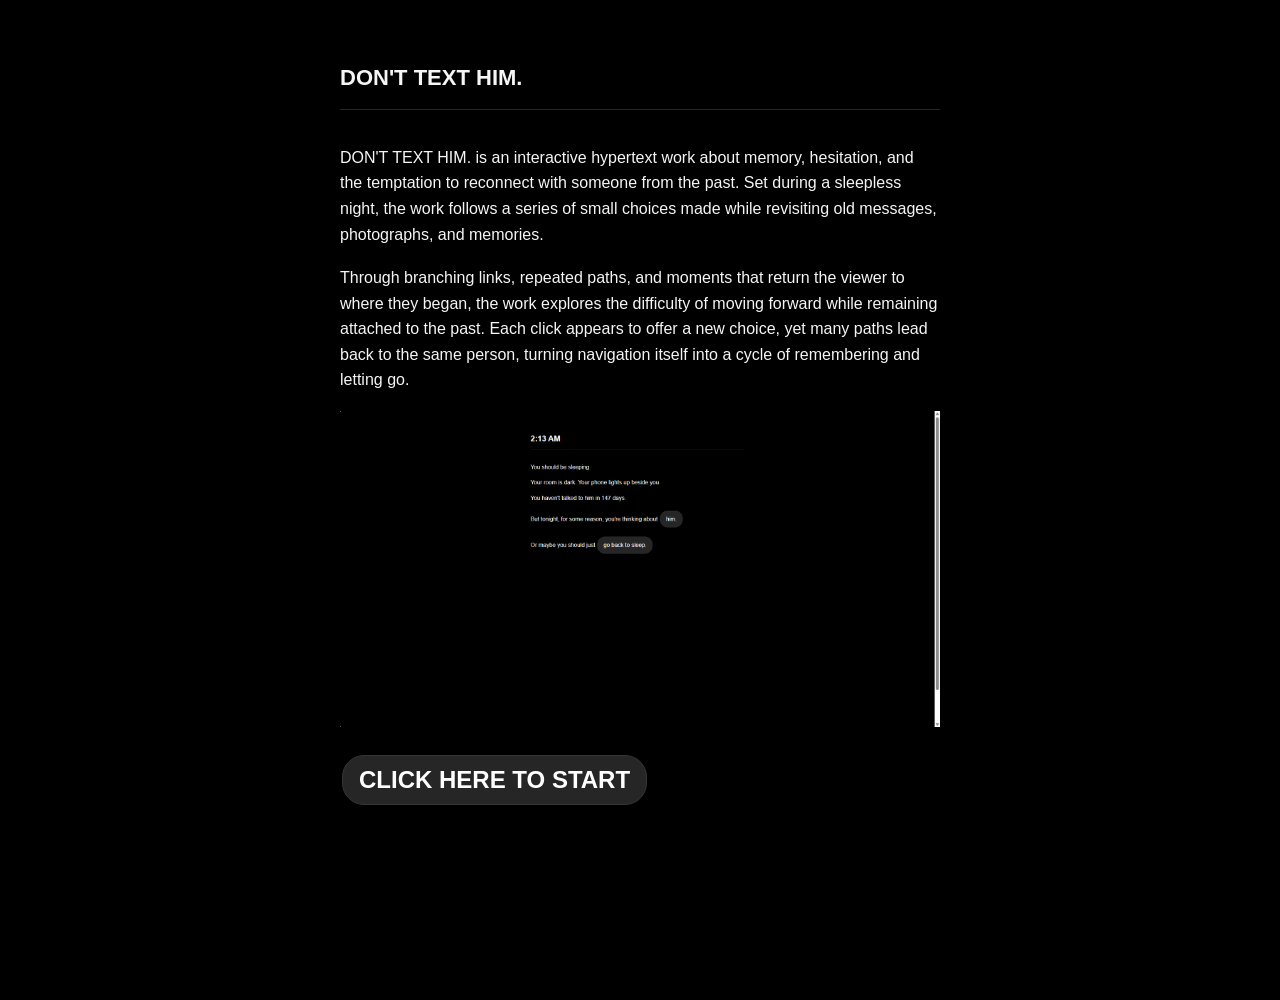
<file: index.html>
<!DOCTYPE html>
<html>

<head>
    <title>DON'T TEXT HIM.</title>
    <link rel="stylesheet" href="style.css">
</head>

<body>

    <h1>DON'T TEXT HIM.</h1>

    <p>
        DON'T TEXT HIM. is an interactive hypertext work about memory,
        hesitation, and the temptation to reconnect with someone from the past.
        Set during a sleepless night, the work follows a series of small choices
        made while revisiting old messages, photographs, and memories.
    </p>

    <p>
        Through branching links, repeated paths, and moments that return the
        viewer to where they began, the work explores the difficulty of moving
        forward while remaining attached to the past. Each click appears to
        offer a new choice, yet many paths lead back to the same person,
        turning navigation itself into a cycle of remembering and letting go.
    </p>

    <img src="screenshot.png"
         alt="Screenshot of DON'T TEXT HIM."
         width="600">

    <h2>
        <a href="start.html">CLICK HERE TO START</a>
    </h2>

</body>

</html>
</file>
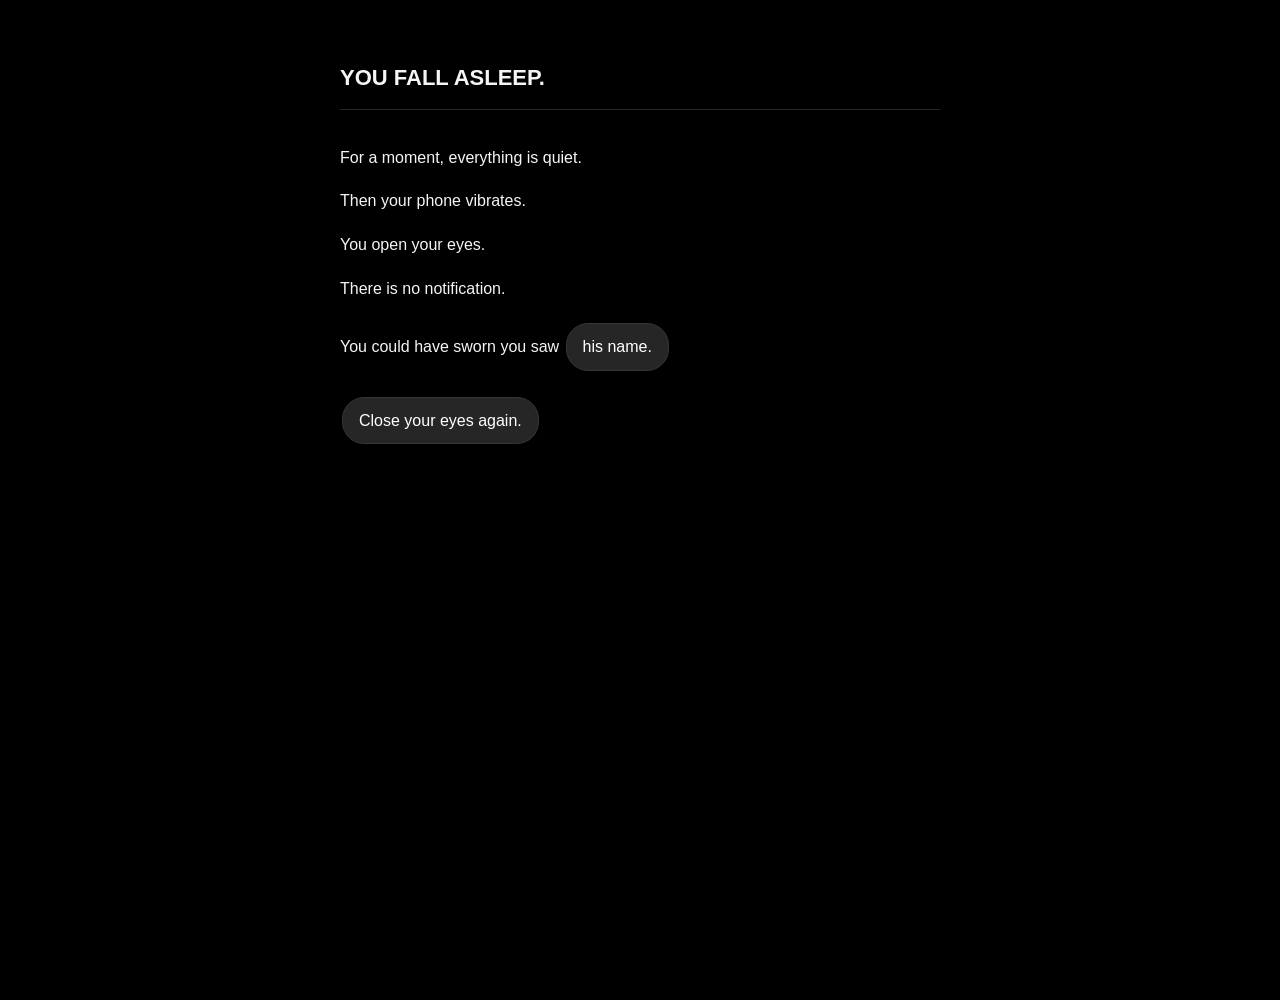
<file: dream.html>
<!DOCTYPE html>
<html>

<head>
    <title>DREAM</title>
    <link rel="stylesheet" href="style.css">
</head>

<body>

    <h1>YOU FALL ASLEEP.</h1>

    <p>For a moment, everything is quiet.</p>

    <p>Then your phone vibrates.</p>

    <p>You open your eyes.</p>

    <p>There is no notification.</p>

    <p>
        You could have sworn you saw
        <a href="message.html">his name.</a>
    </p>

    <p>
        <a href="start.html">Close your eyes again.</a>
    </p>

</body>

</html>
</file>
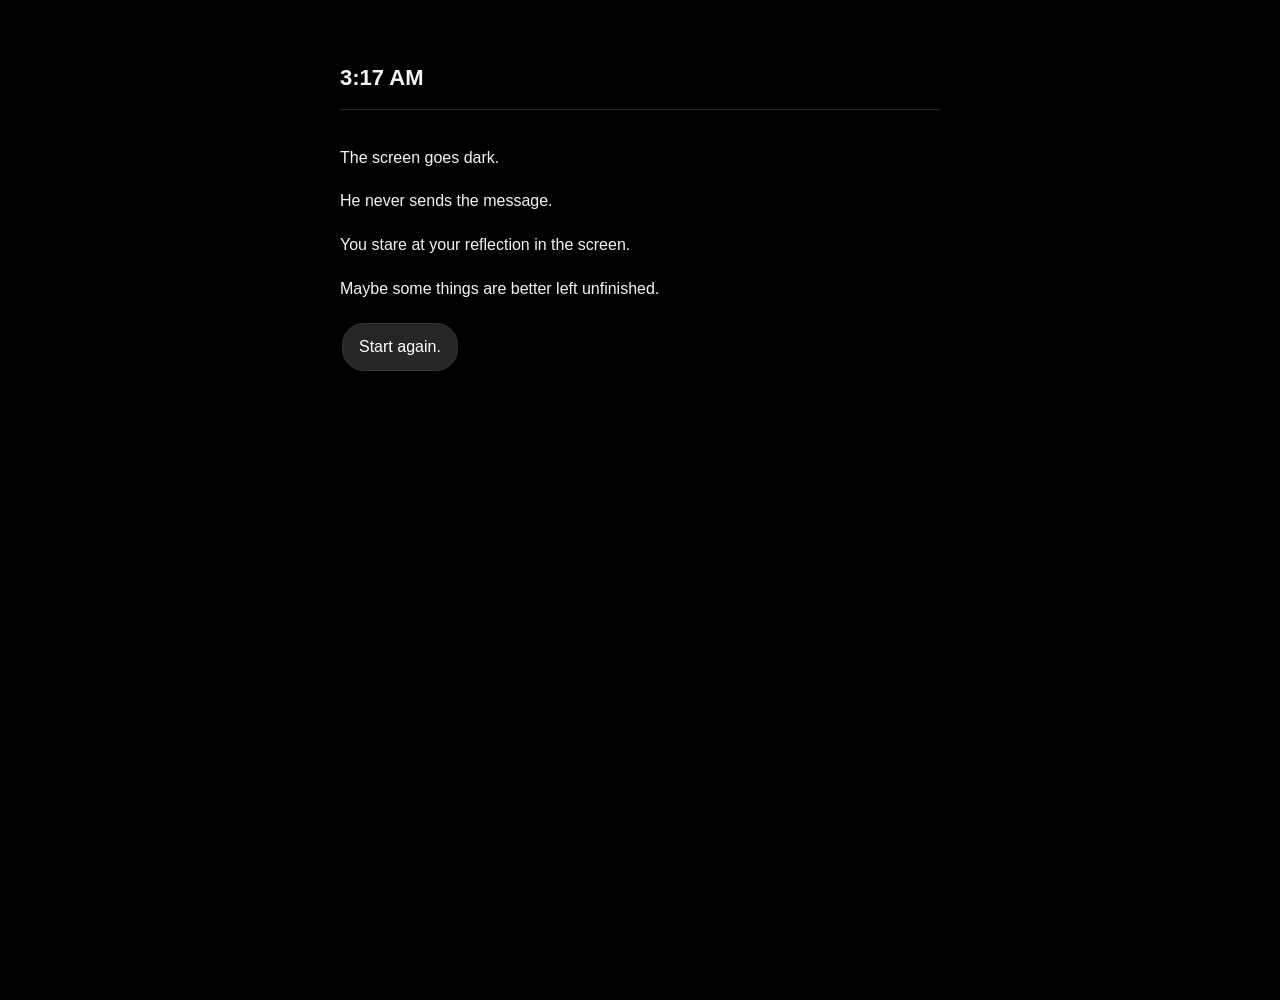
<file: end.html>
<!DOCTYPE html>
<html>

<head>
    <title>3:17 AM</title>
    <link rel="stylesheet" href="style.css">
</head>

<body>

    <h1>3:17 AM</h1>

    <p>The screen goes dark.</p>

    <p>He never sends the message.</p>

    <p>You stare at your reflection in the screen.</p>

    <p>Maybe some things are better left unfinished.</p>

    <p>
        <a href="start.html">Start again.</a>
    </p>

</body>

</html>
</file>
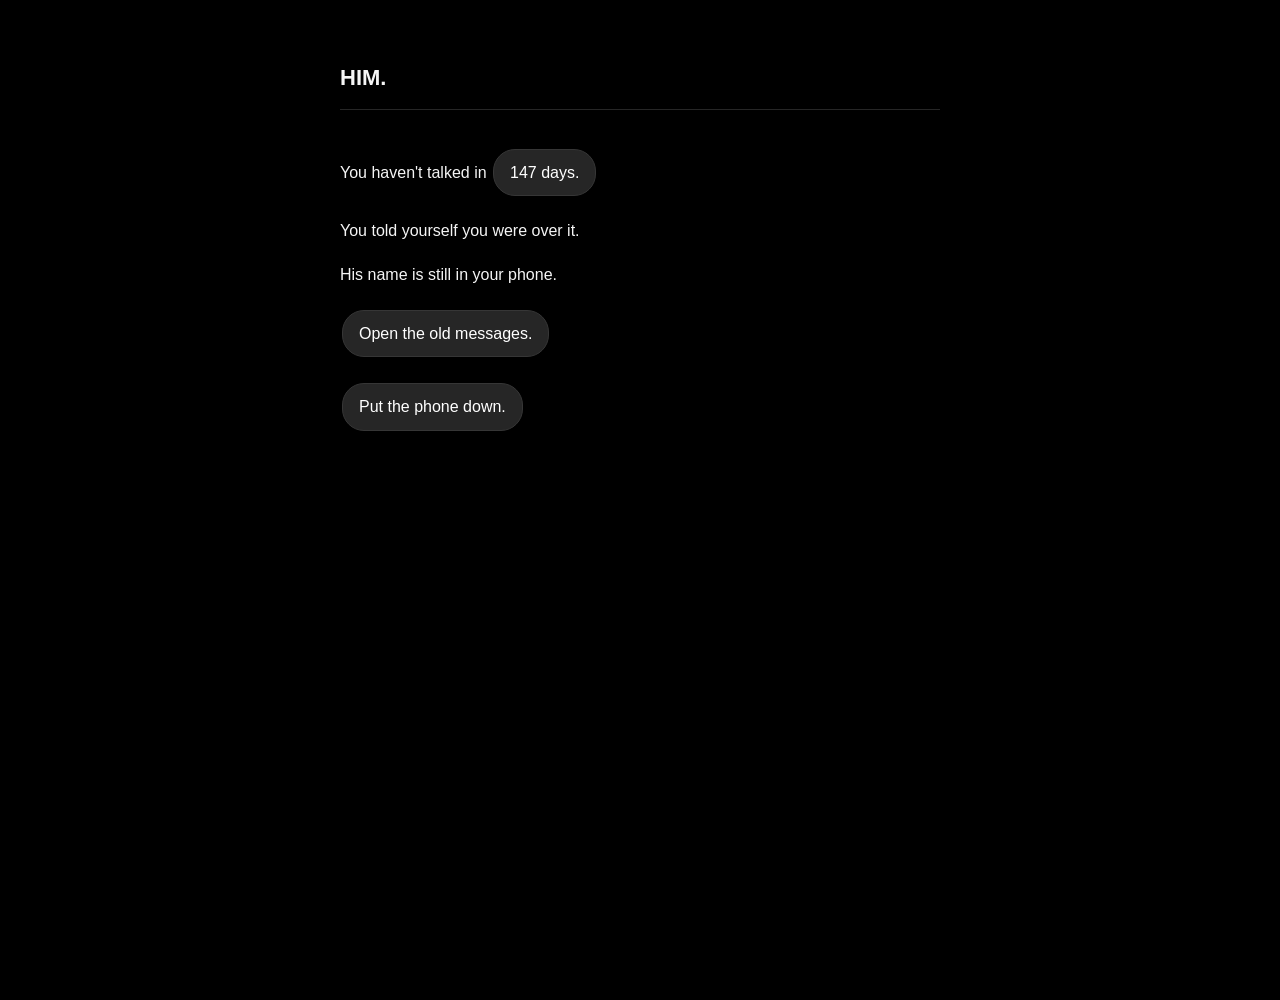
<file: him.html>
<!DOCTYPE html>
<html>

<head>
    <title>HIM</title>
    <link rel="stylesheet" href="style.css">
</head>

<body>

    <h1>HIM.</h1>

    <p>
    You haven't talked in
    <a href="memory.html">147 days.</a>
    </p>

    <p>You told yourself you were over it.</p>

    <p>His name is still in your phone.</p>

    <p>
        <a href="messages.html">Open the old messages.</a>
    </p>

    <p>
        <a href="start.html">Put the phone down.</a>
    </p>

</body>

</html>
</file>
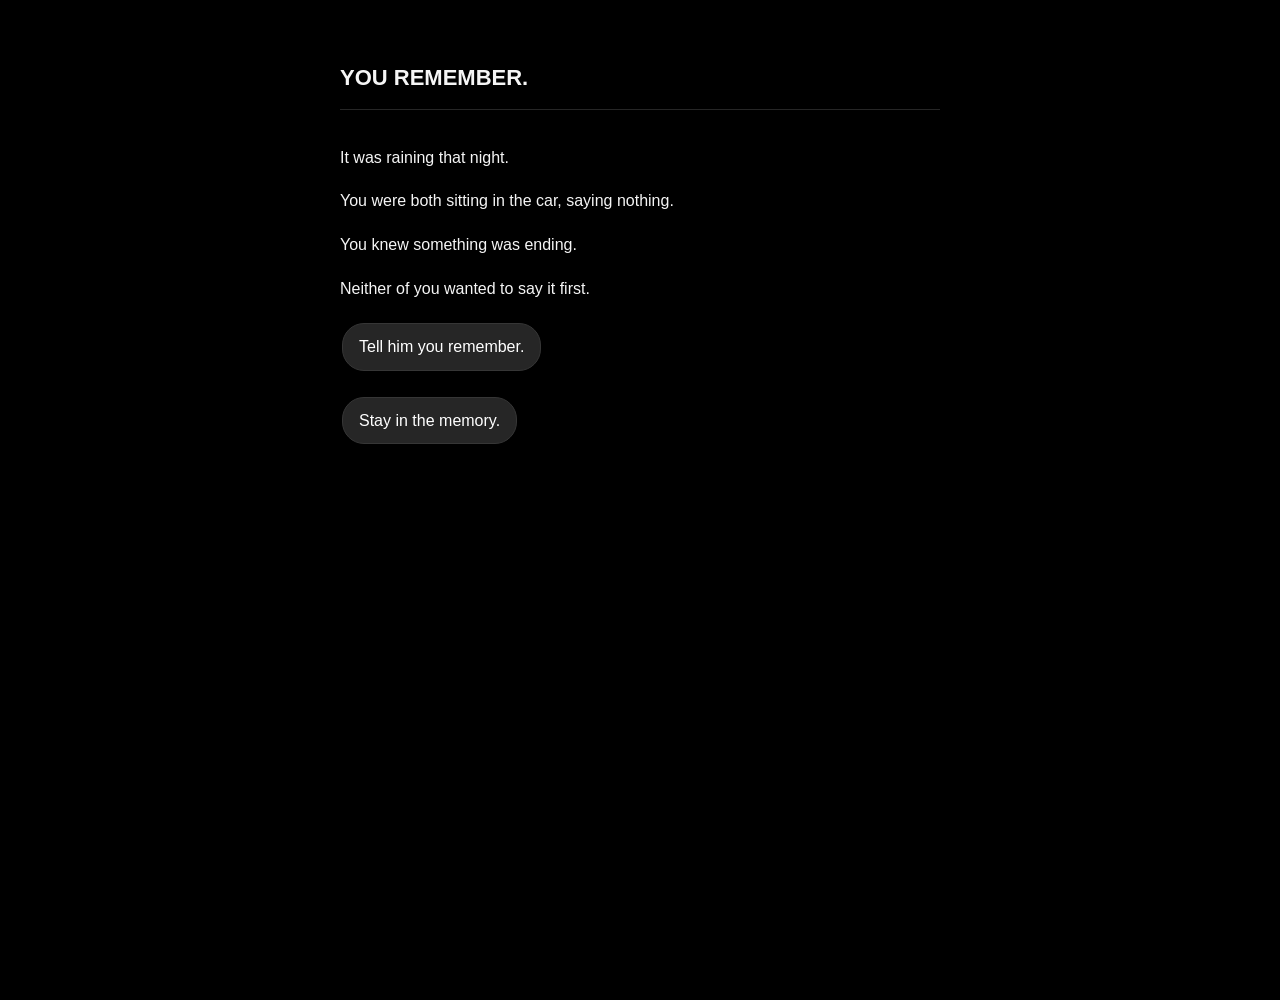
<file: memory.html>
<!DOCTYPE html>
<html>

<head>
    <title>MEMORY</title>
    <link rel="stylesheet" href="style.css">
</head>

<body>

    <h1>YOU REMEMBER.</h1>

    <p>It was raining that night.</p>

    <p>You were both sitting in the car, saying nothing.</p>

    <p>You knew something was ending.</p>

    <p>Neither of you wanted to say it first.</p>

    <p>
        <a href="typing.html">Tell him you remember.</a>
    </p>

    <p>
        <a href="photo.html">Stay in the memory.</a>
    </p>

</body>

</html>
</file>
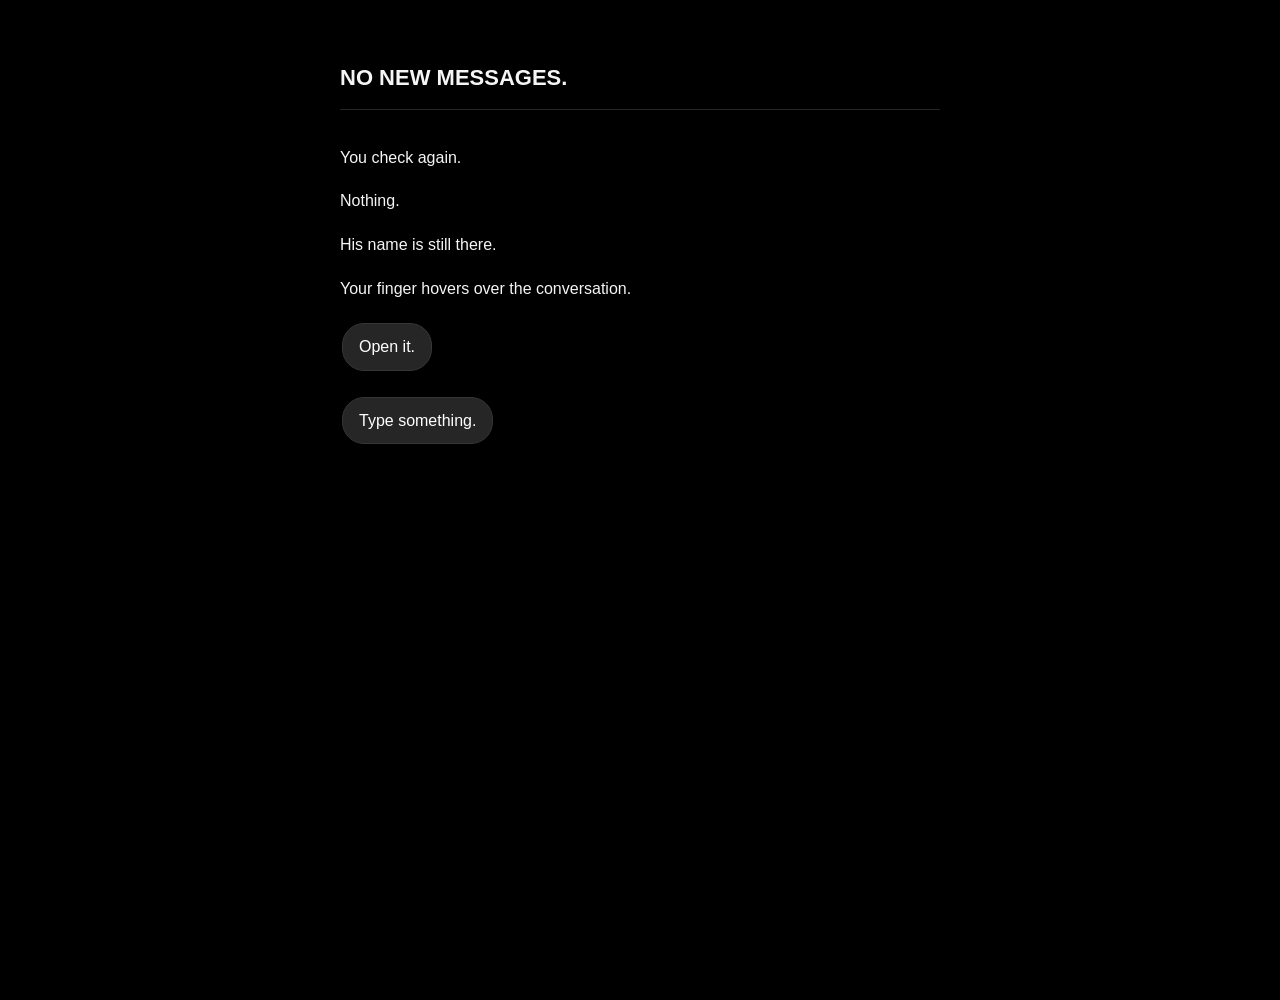
<file: message.html>
<!DOCTYPE html>
<html>

<head>
    <title>MESSAGE</title>
    <link rel="stylesheet" href="style.css">
</head>

<body>

    <h1>NO NEW MESSAGES.</h1>

    <p>You check again.</p>

    <p>Nothing.</p>

    <p>His name is still there.</p>

    <p>Your finger hovers over the conversation.</p>

    <p>
        <a href="messages.html">Open it.</a>
    </p>

    <p>
        <a href="typing.html">Type something.</a>
    </p>

</body>

</html>
</file>
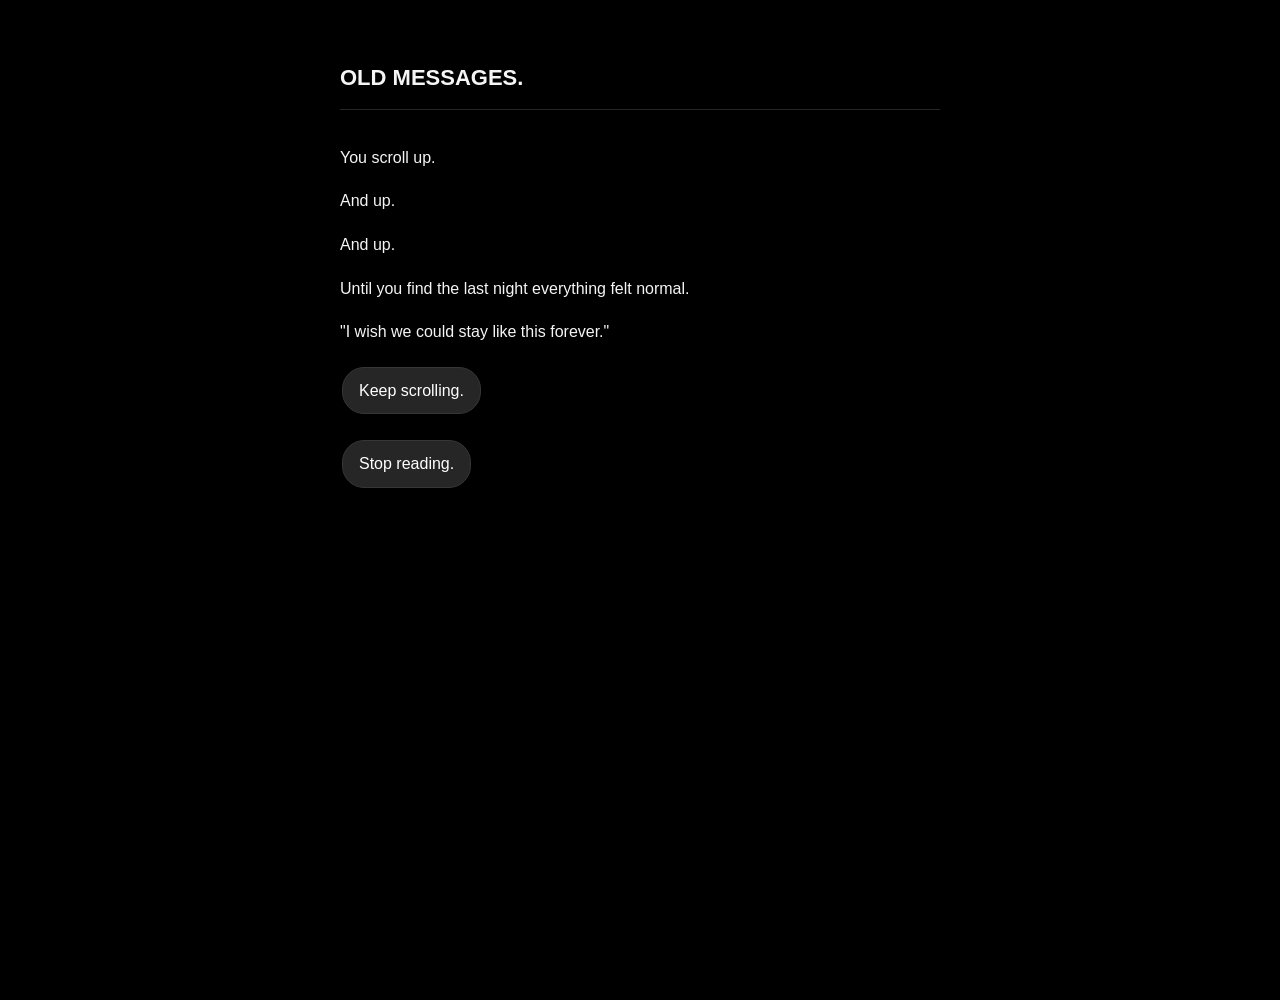
<file: messages.html>
<!DOCTYPE html>
<html>

<head>
    <title>MESSAGES</title>
    <link rel="stylesheet" href="style.css">
</head>

<body>

    <h1>OLD MESSAGES.</h1>

    <p>You scroll up.</p>

    <p>And up.</p>

    <p>And up.</p>

    <p>Until you find the last night everything felt normal.</p>

    <p>
        "I wish we could stay like this forever."
    </p>

    <p>
        <a href="photo.html">Keep scrolling.</a>
    </p>

    <p>
        <a href="sleep.html">Stop reading.</a>
    </p>

</body>

</html>
</file>
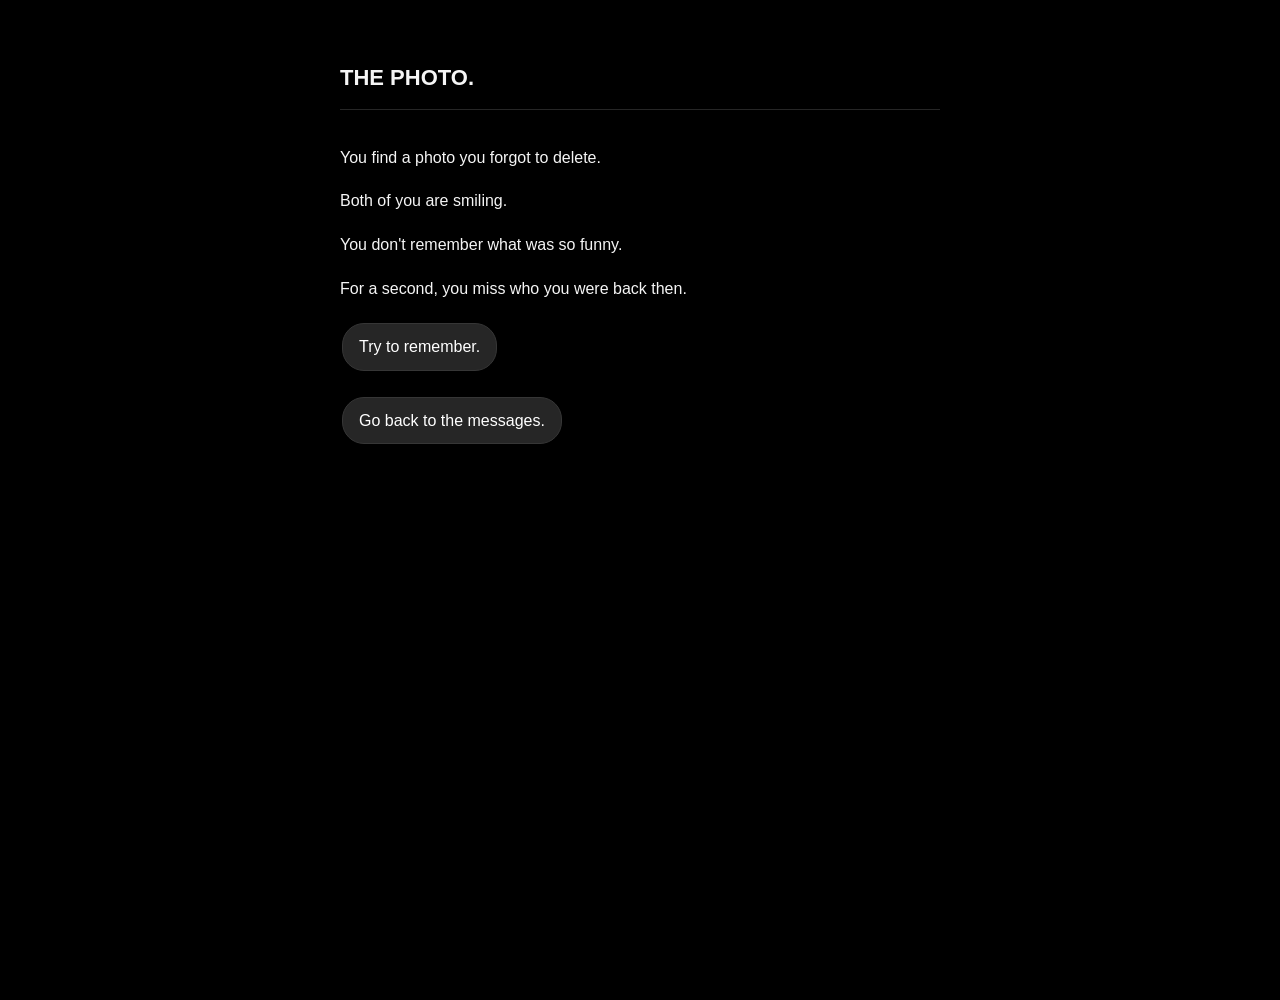
<file: photo.html>
<!DOCTYPE html>
<html>

<head>
    <title>PHOTO</title>
    <link rel="stylesheet" href="style.css">
</head>

<body>

    <h1>THE PHOTO.</h1>

    <p>You find a photo you forgot to delete.</p>

    <p>Both of you are smiling.</p>

    <p>You don't remember what was so funny.</p>

    <p>For a second, you miss who you were back then.</p>

    <p>
        <a href="memory.html">Try to remember.</a>
    </p>

    <p>
        <a href="messages.html">Go back to the messages.</a>
    </p>

</body>

</html>
</file>
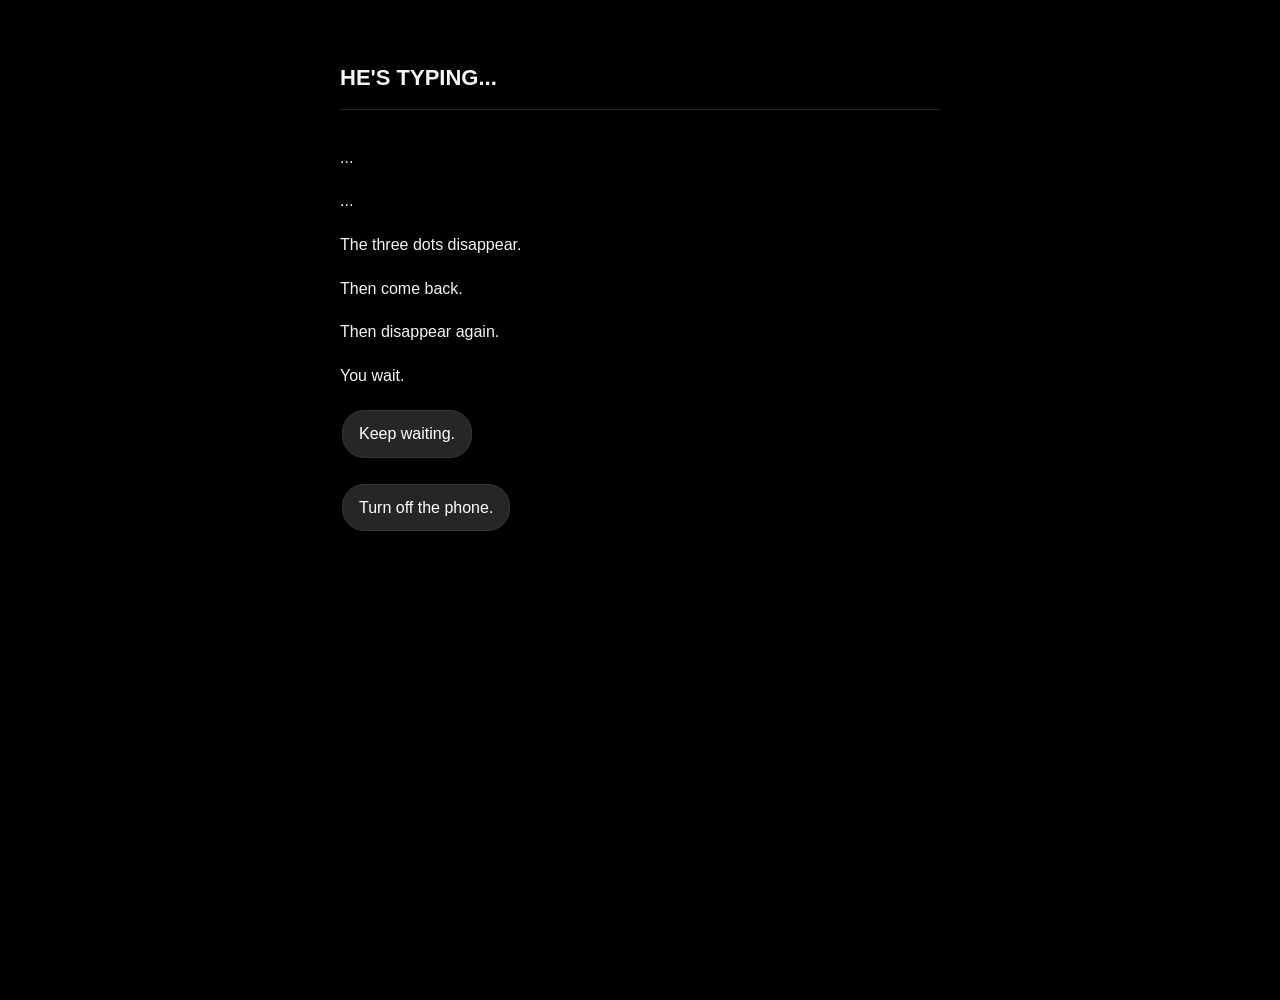
<file: reply.html>
<!DOCTYPE html>
<html>

<head>
    <title>REPLY</title>
    <link rel="stylesheet" href="style.css">
</head>

<body>

    <h1>HE'S TYPING...</h1>

    <p>...</p>

    <p>...</p>

    <p>The three dots disappear.</p>

    <p>Then come back.</p>

    <p>Then disappear again.</p>

    <p>You wait.</p>

    <p>
        <a href="end.html">Keep waiting.</a>
    </p>

    <p>
        <a href="start.html">Turn off the phone.</a>
    </p>

</body>

</html>
</file>
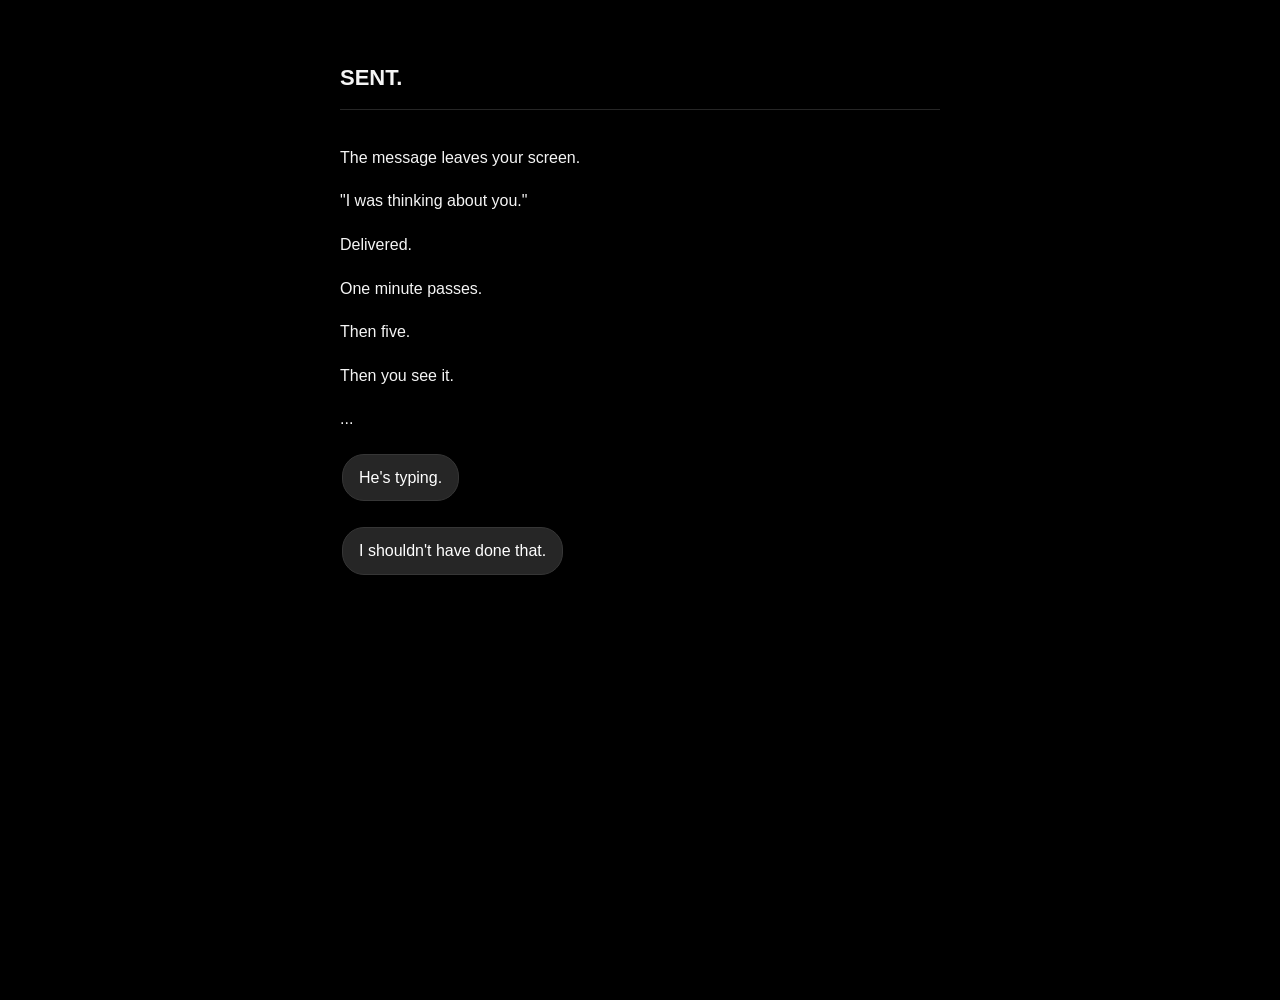
<file: send.html>
<!DOCTYPE html>
<html>

<head>
    <title>SENT</title>
    <link rel="stylesheet" href="style.css">
</head>

<body>

    <h1>SENT.</h1>

    <p>The message leaves your screen.</p>

    <p>"I was thinking about you."</p>

    <p>Delivered.</p>

    <p>One minute passes.</p>

    <p>Then five.</p>

    <p>Then you see it.</p>

    <p>...</p>

    <p>
        <a href="reply.html">He's typing.</a>
    </p>

    <p>
        <a href="start.html">I shouldn't have done that.</a>
    </p>

</body>

</html>
</file>
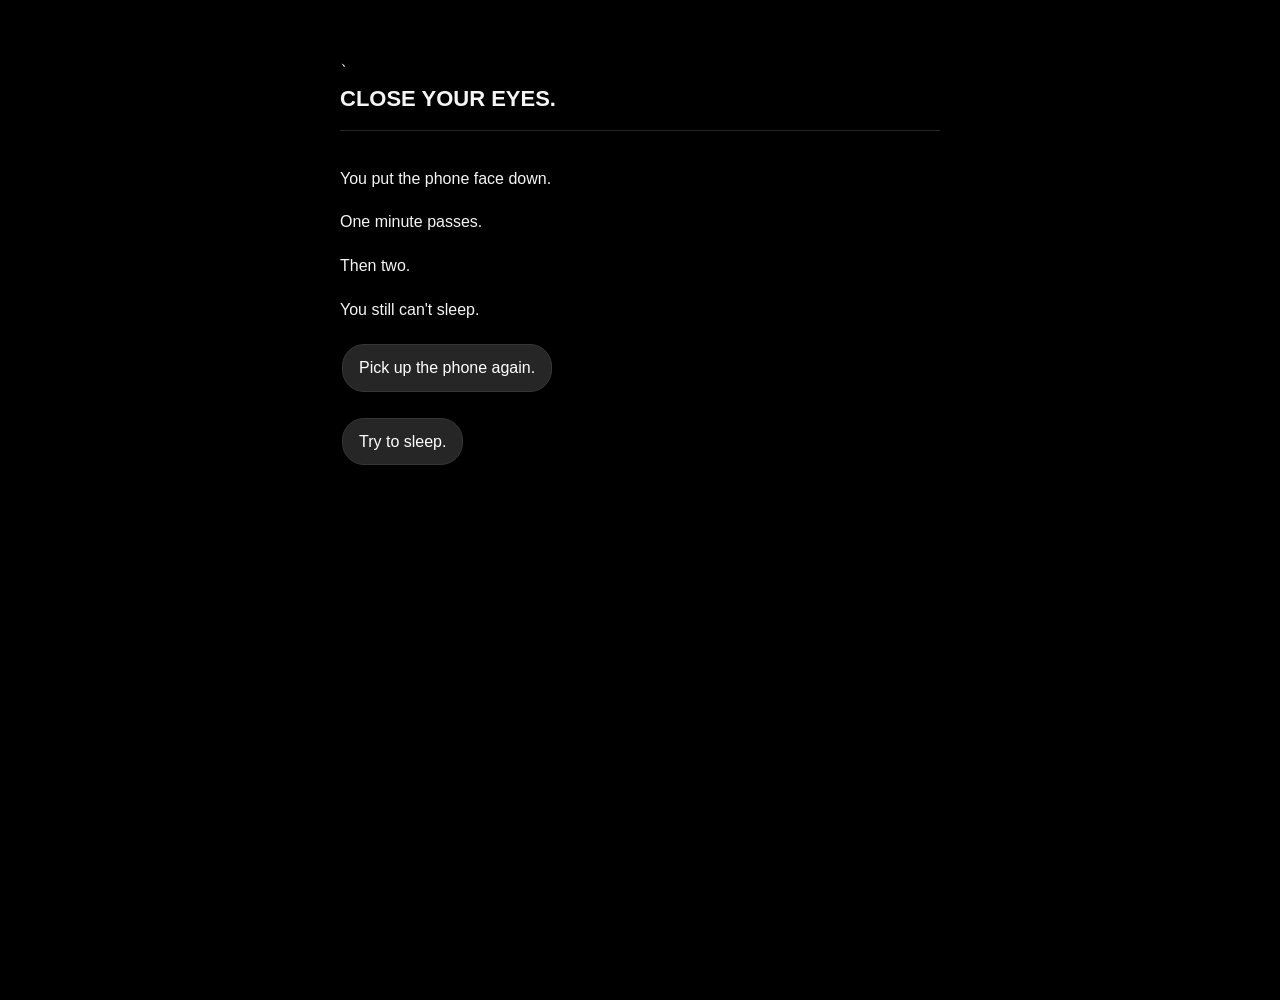
<file: sleep.html>
<!DOCTYPE html>
<html>

<head>
    <title>SLEEP</title>、
    <link rel="stylesheet" href="style.css">
</head>

<body>

    <h1>CLOSE YOUR EYES.</h1>

    <p>You put the phone face down.</p>

    <p>One minute passes.</p>

    <p>Then two.</p>

    <p>You still can't sleep.</p>

    <p>
        <a href="him.html">Pick up the phone again.</a>
    </p>

    <p>
        <a href="dream.html">Try to sleep.</a>
    </p>

</body>

</html>
</file>
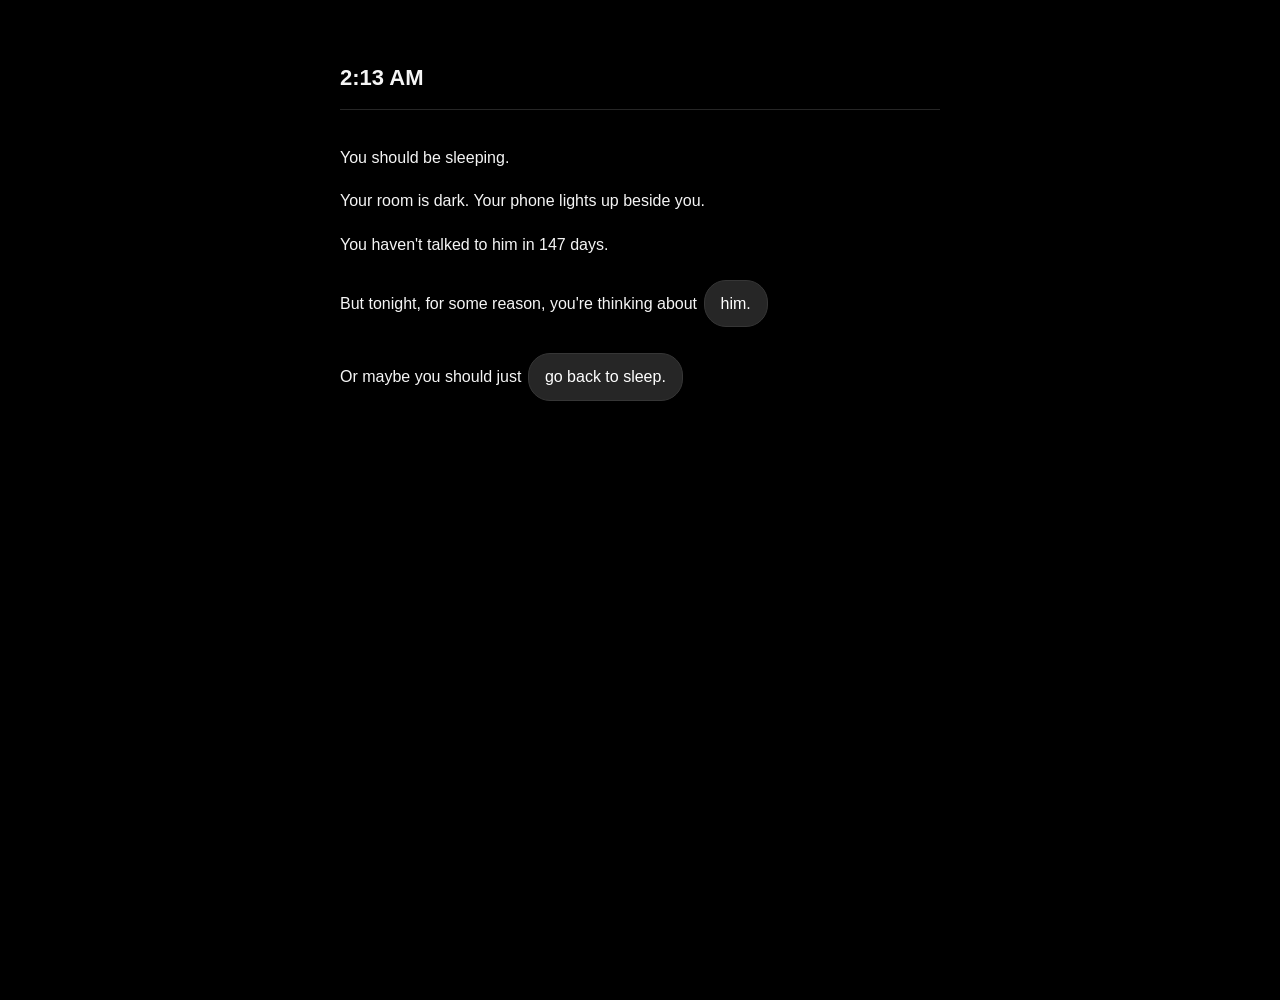
<file: start.html>
<!DOCTYPE html>
<html>

<head>
    <title>2:13 AM</title>
    <link rel="stylesheet" href="style.css">
</head>

<body>

    <h1>2:13 AM</h1>

    <p>You should be sleeping.</p>

    <p>Your room is dark. Your phone lights up beside you.</p>

    <p>
        You haven't talked to him in 147 days.
    </p>

    <p>
        But tonight, for some reason, you're thinking about
        <a href="him.html">him.</a>
    </p>

    <p>
        Or maybe you should just
        <a href="sleep.html">go back to sleep.</a>
    </p>

</body>

</html>
</file>
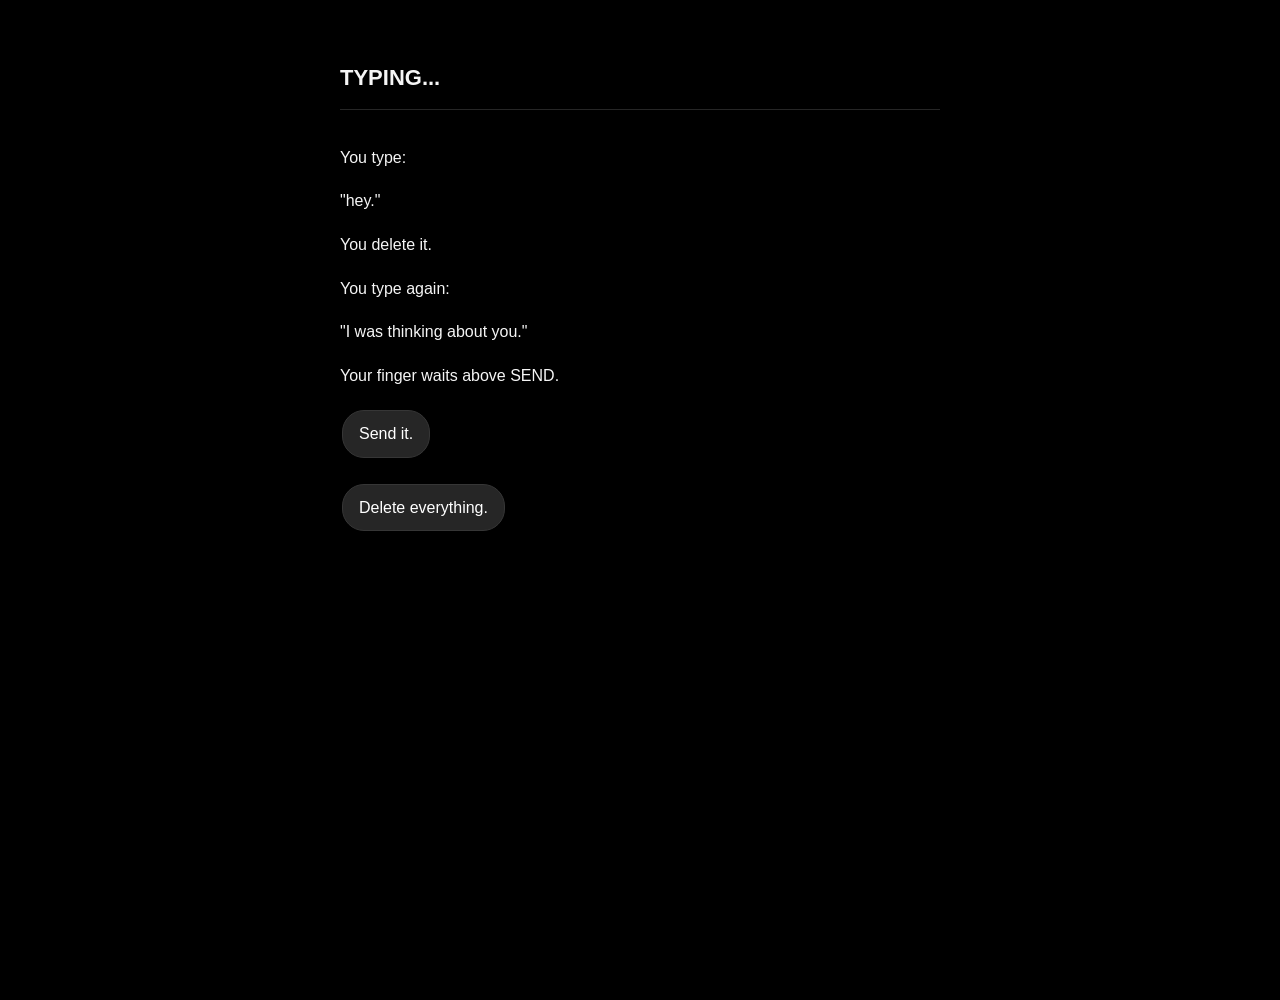
<file: typing.html>
<!DOCTYPE html>
<html>

<head>
    <title>TYPING...</title>
    <link rel="stylesheet" href="style.css">
</head>

<body>

    <h1>TYPING...</h1>

    <p>You type:</p>

    <p>"hey."</p>

    <p>You delete it.</p>

    <p>You type again:</p>

    <p>"I was thinking about you."</p>

    <p>Your finger waits above SEND.</p>

    <p>
        <a href="send.html">Send it.</a>
    </p>

    <p>
        <a href="start.html">Delete everything.</a>
    </p>

</body>

</html>
</file>
<file: style.css>
body {
    background-color: #000;
    color: #f5f5f5;
    font-family: Arial, Helvetica, sans-serif;
    max-width: 600px;
    margin: 0 auto;
    padding: 50px 25px;
    min-height: 100vh;
}

h1 {
    font-size: 22px;
    font-weight: 600;
    padding-bottom: 18px;
    margin-bottom: 35px;
    border-bottom: 1px solid #262626;
}

p {
    font-size: 16px;
    line-height: 1.6;
    margin: 18px 0;
}

a {
    color: #ffffff;
    text-decoration: none;
    display: inline-block;
    background-color: #262626;
    border: 1px solid #363636;
    border-radius: 22px;
    padding: 10px 16px;
    margin: 4px 2px;
    transition: 0.2s;
}

a:hover {
    background-color: #3a3a3a;
    transform: scale(1.03);
}
</file>
